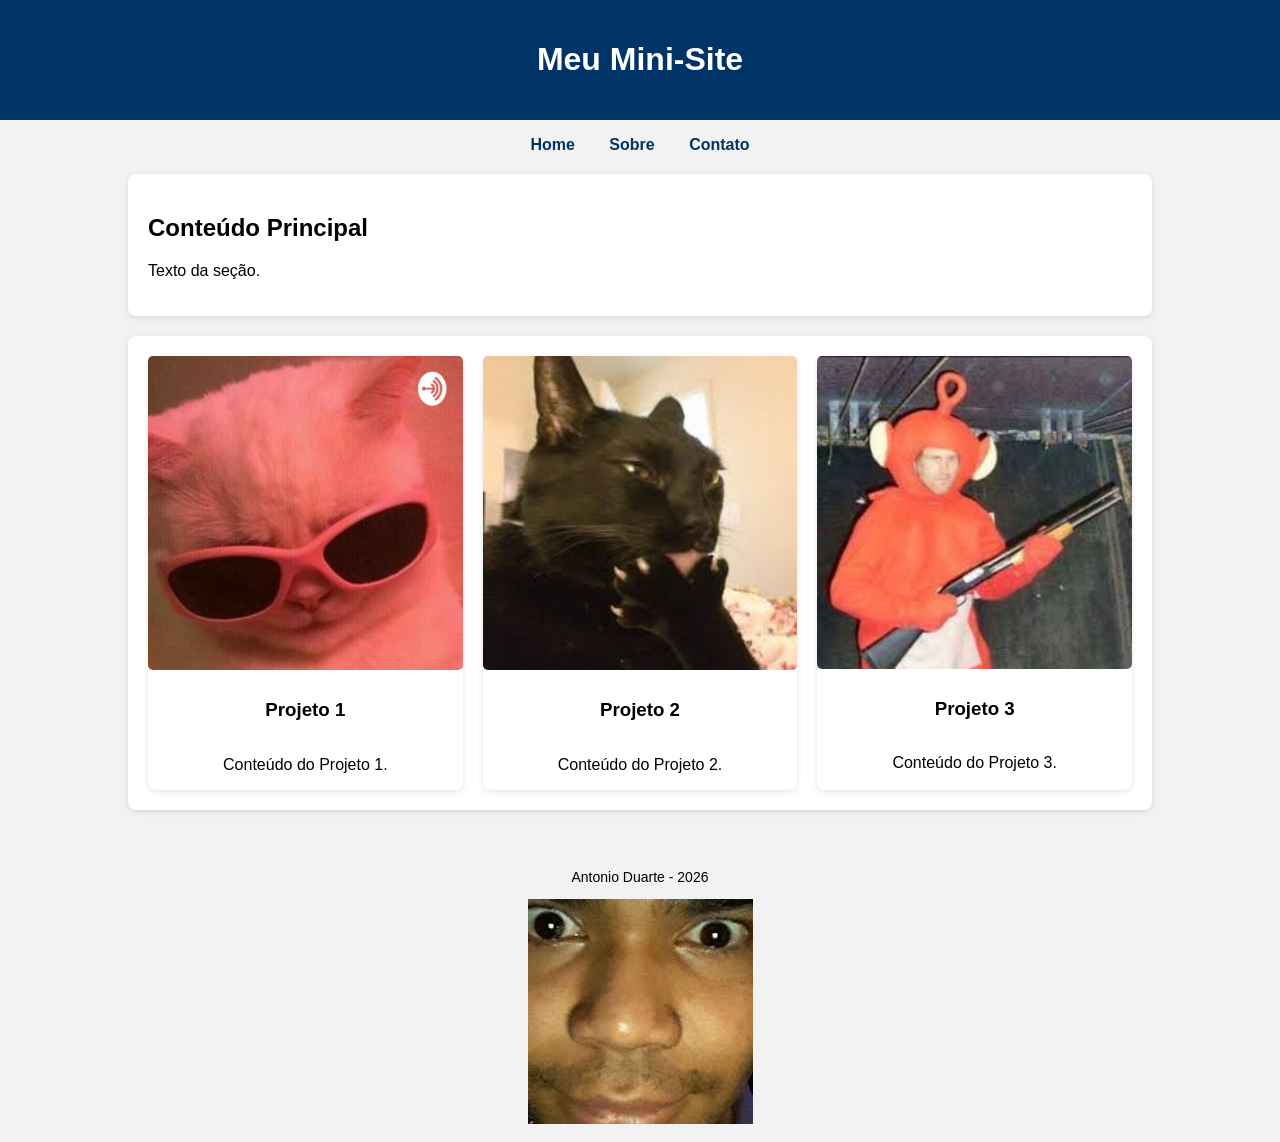
<file: roteiro 6/index.html>
<!DOCTYPE html>
<html lang="pt-BR">

<head>
    <meta charset="UTF-8">
    <title>Mini-Site</title>
    <link rel="stylesheet" href="assets/css/style.css">
    <meta name="viewport" content="width=device-width, initial-scale=1.0">
</head>

<body>
    <header>
        <h1>Meu Mini-Site</h1>
    </header>

  <div class="container">
    <nav>
        <ul>
            <li><a href="index.html">Home</a></li>
            <li><a href="sobre.html">Sobre</a></li>
            <li><a href="contato.html">Contato</a></li>
        </ul>
    </nav>
    <main>
        <section>
            <h2>Conteúdo Principal</h2>
            <p>Texto da seção.</p>
        </section>
        <section class="cards">
            <div class="card"> 
                <img src="assets/img/10040800-1603237067095-eb9175900d5cc.jpg" alt="projeto 1">
                <h3>Projeto 1</h3>
                 <p>Conteúdo do Projeto 1.</p> 
            </div>
            <div class="card">
                <img src="assets/img/images (cópia).jpeg" alt="projeto 2">
                 <h3>Projeto 2</h3> 
                 <p>Conteúdo do Projeto 2.</p> 
            </div>
            <div class="card">
                <img src="assets/img/images (2).jpeg" alt="projeto 3">
                 <h3>Projeto 3</h3> 
                 <p>Conteúdo do Projeto 3.</p> 
            </div>
        </section>
    </main>
    <footer>
        <p>Antonio Duarte - 2026</p>
        <img src="assets/img/images.jpeg" alt="Foto de perfil">
    </footer>
 </div>

</body>
</html>
</file>
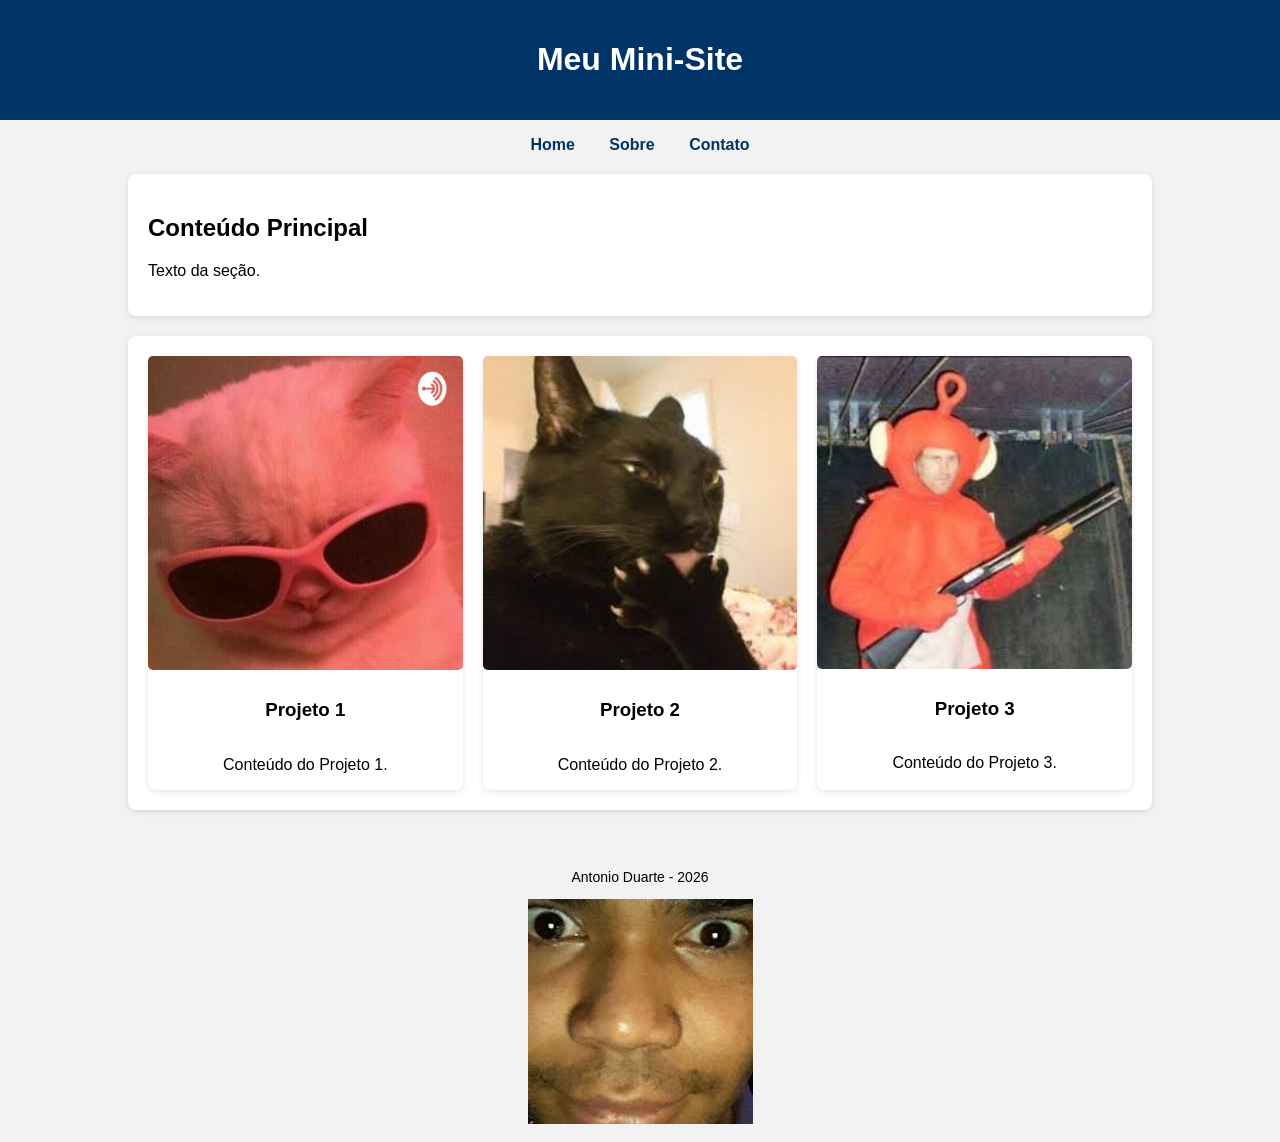
<file: roteiro 7/index.html>
<!DOCTYPE html>
<html lang="pt-BR">

<head>
    <meta charset="UTF-8">
    <title>Mini-Site</title>
    <link rel="stylesheet" href="assets/css/style.css">
    <meta name="viewport" content="width=device-width, initial-scale=1.0">
</head>

<body>
    <header>
        <h1>Meu Mini-Site</h1>
    </header>

  <div class="container">
    <nav>
        <ul>
            <li><a href="index.html">Home</a></li>
            <li><a href="sobre.html">Sobre</a></li>
            <li><a href="contato.html">Contato</a></li>
        </ul>
    </nav>
    <main>
        <section>
            <h2>Conteúdo Principal</h2>
            <p>Texto da seção.</p>
        </section>
        <section class="cards">
            <div class="card"> 
                <img src="assets/img/10040800-1603237067095-eb9175900d5cc.jpg" alt="projeto 1">
                <h3>Projeto 1</h3>
                 <p>Conteúdo do Projeto 1.</p> 
            </div>
            <div class="card">
                <img src="assets/img/images (cópia).jpeg" alt="projeto 2">
                 <h3>Projeto 2</h3> 
                 <p>Conteúdo do Projeto 2.</p> 
            </div>
            <div class="card">
                <img src="assets/img/images (2).jpeg" alt="projeto 3">
                 <h3>Projeto 3</h3> 
                 <p>Conteúdo do Projeto 3.</p> 
            </div>
        </section>
    </main>
    <footer>
        <p>Antonio Duarte - 2026</p>
        <img src="assets/img/images.jpeg" alt="Foto de perfil">
    </footer>
 </div>


 
</body>
</html>
</file>
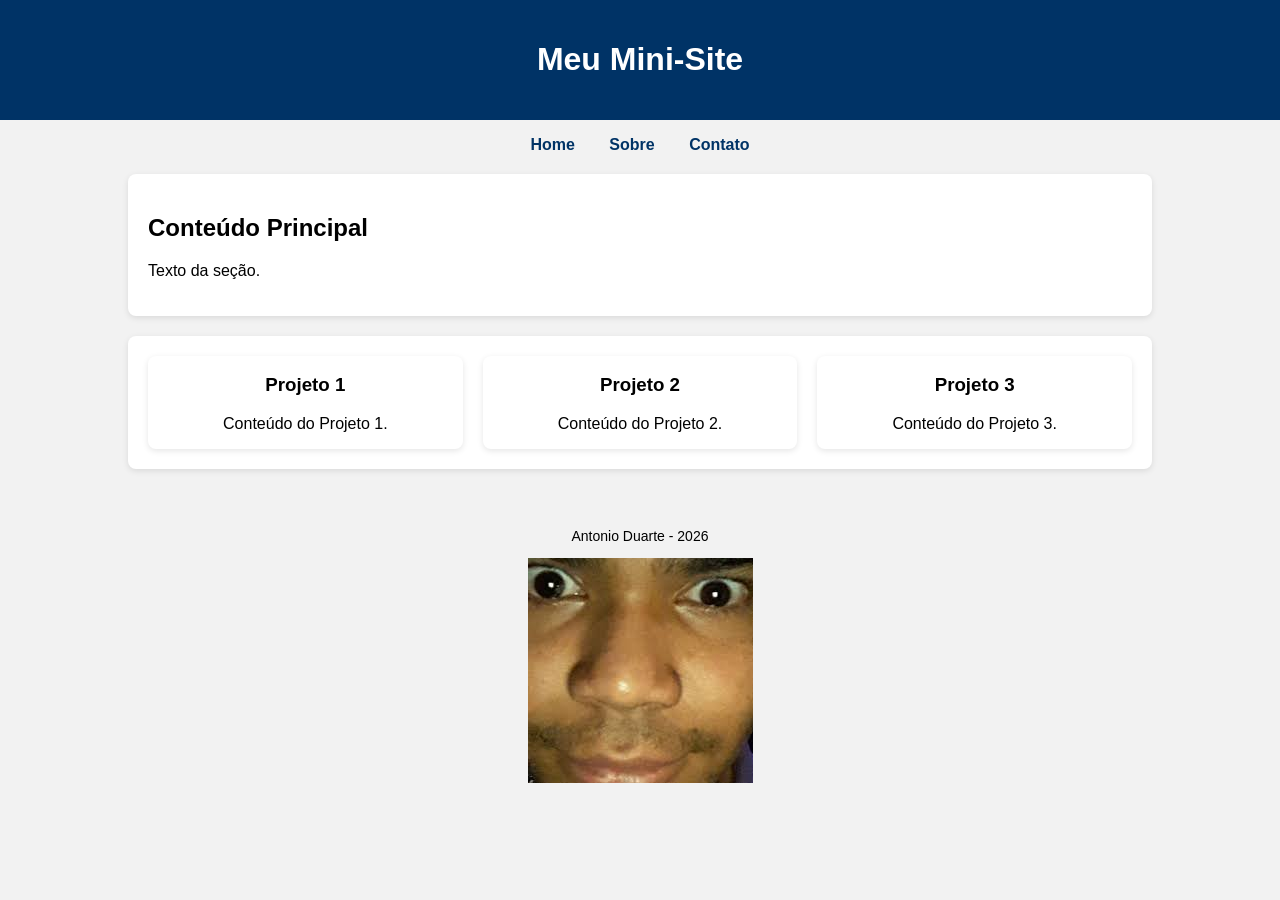
<file: prog-internet-2026/roteiro 4/index.html>
<!DOCTYPE html>
<html lang="pt-BR">

<head>
    <meta charset="UTF-8">
    <title>Mini-Site</title>
    <link rel="stylesheet" href="assets/css/style.css">
    <meta name="viewport" content="width=device-width, initial-scale=1.0">
</head>

<body>
    <header>
        <h1>Meu Mini-Site</h1>
    </header>

  <div class="container">
    <nav>
        <ul>
            <li><a href="index.html">Home</a></li>
            <li><a href="sobre.html">Sobre</a></li>
            <li><a href="contato.html">Contato</a></li>
        </ul>
    </nav>
    <main>
        <section>
            <h2>Conteúdo Principal</h2>
            <p>Texto da seção.</p>
        </section>
        <section class="cards">
            <div class="card"> <h3>Projeto 1</h3> <p>Conteúdo do Projeto 1.</p> </div>
            <div class="card"> <h3>Projeto 2</h3> <p>Conteúdo do Projeto 2.</p> </div>
            <div class="card"> <h3>Projeto 3</h3> <p>Conteúdo do Projeto 3.</p> </div>
        </section>
    </main>
    <footer>
        <p>Antonio Duarte - 2026</p>
        <img src="assets/img/images.jpeg" alt="Foto de perfil">
    </footer>
 </div>

</body>
</html>
</file>
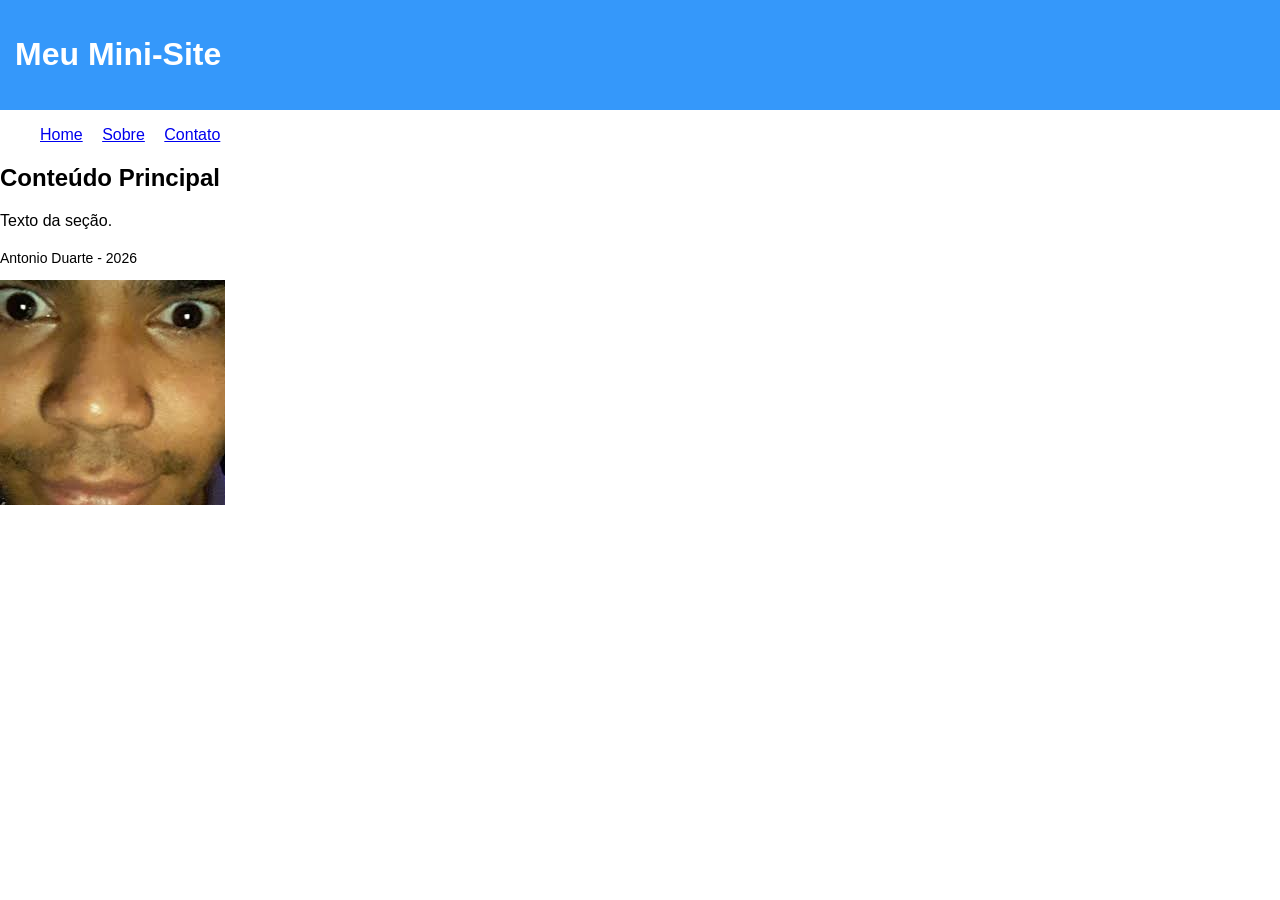
<file: prog-internet-2026/roteiro-2/index.html>
<!DOCTYPE html>
<html lang="pt-BR">

<head>
    <meta charset="UTF-8">
    <title>Mini-Site</title>
    <link rel="stylesheet" href="assets/css/style.css">
</head>

<body>
    <header>
        <h1>Meu Mini-Site</h1>
    </header>
    <nav>
        <ul>
            <li><a href="index.html">Home</a></li>
            <li><a href="sobre.html">Sobre</a></li>
            <li><a href="contato.html">Contato</a></li>
        </ul>
    </nav>
    <main>
        <section>
            <h2>Conteúdo Principal</h2>
            <p>Texto da seção.</p>
        </section>
    </main>
    <footer>
        <p>Antonio Duarte - 2026</p>
        <img src="assets/img/images.jpeg" alt="Foto de perfil">
    </footer>
</body>

</html>
</file>
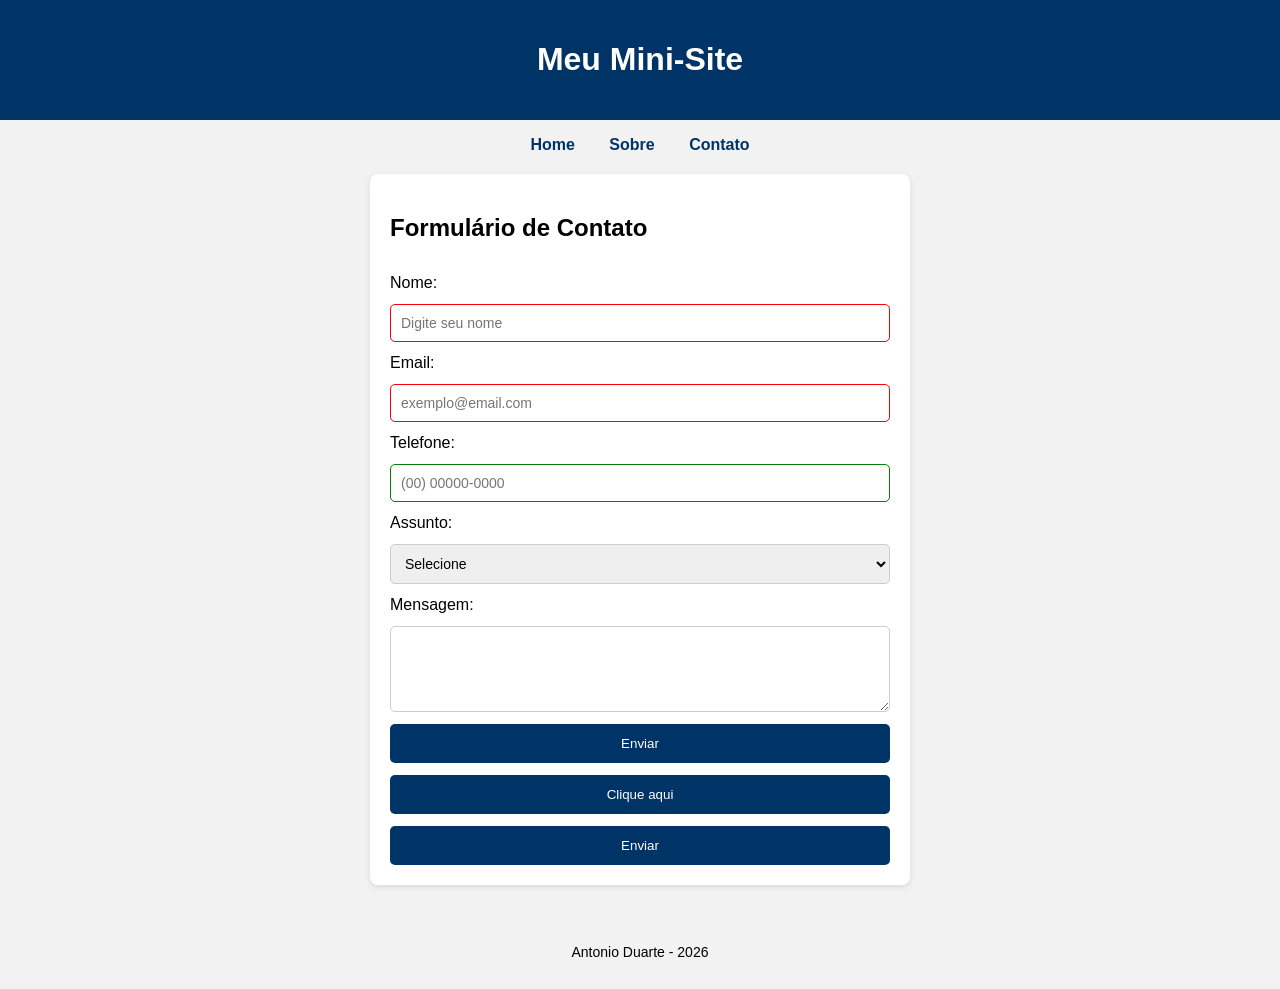
<file: roteiro 6/contato.html>
<!DOCTYPE html>
<html lang="en">

<head>
  <meta charset="UTF-8">
  <meta name="viewport" content="width=device-width, initial-scale=1.0">
  <title>Formulario de Contato</title>
  <link rel="stylesheet" href="assets/css/style.css">
</head>

<body>

  <header>
    <h1>Meu Mini-Site</h1>
  </header>

  <div class="container">
    <nav>
      <ul>
        <li><a href="index.html">Home</a></li>
        <li><a href="sobre.html">Sobre</a></li>
        <li><a href="contato.html">Contato</a></li>
      </ul>
    </nav>
  </div>

  <form class="form-contato">

    <h2>Formulário de Contato</h2>

    <label for="name">Nome:</label>
    <input type="text" id="nome" required minlength="3" placeholder="Digite seu nome">

    <label for="email">Email:</label>
    <input type="email" id="email" required placeholder="exemplo@email.com">

    <label for="telefone">Telefone:</label>
    <input type="tel" id="telefone" pattern="[0-9]{10,11}" placeholder="(00) 00000-0000">

    <label for="assunto">Assunto:</label>
    <select id="assunto">
      <option value="">Selecione</option>
      <option value="duvida">Dúvida</option>
      <option value="sugestao">Sugestão</option>
      <option value="contato">Contato</option>
    </select>

    <label for="mensagem">Mensagem:</label>
    <textarea id="mensagem" rows="4" required></textarea>

    <button type="submit">Enviar</button>
    <button type="button" onclick='document.getElementById("demo").innerHTML = "Olá Mundo!"'>Clique aqui</button>

    <button type="submit">Enviar</button>

  </form>

  <footer>
    <p>Antonio Duarte - 2026</p>
  </footer>

</body>

</html>
</file>
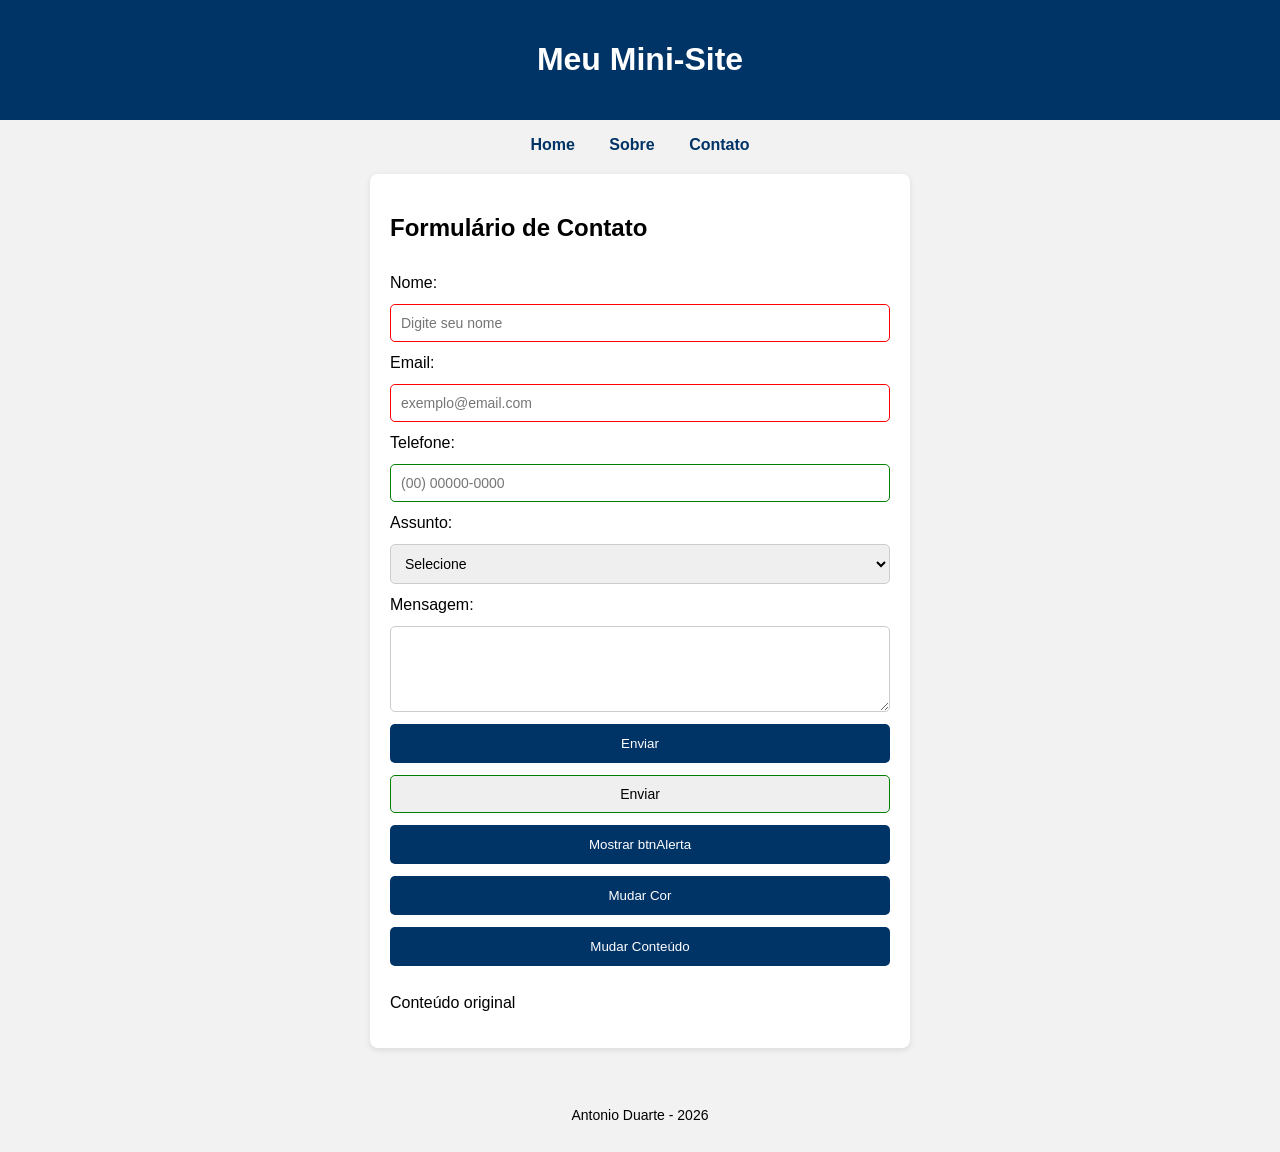
<file: roteiro 7/contato.html>
<!DOCTYPE html>
<html lang="en">

<head>
  <meta charset="UTF-8">
  <meta name="viewport" content="width=device-width, initial-scale=1.0">
  <title>Formulario de Contato</title>
  <link rel="stylesheet" href="assets/css/style.css">
</head>

<body>

  <header>
    <h1>Meu Mini-Site</h1>
  </header>

  <div class="container">
    <nav>
      <ul>
        <li><a href="index.html">Home</a></li>
        <li><a href="sobre.html">Sobre</a></li>
        <li><a href="contato.html">Contato</a></li>
      </ul>
    </nav>
  </div>

  <form class="form-contato">

    <h2>Formulário de Contato</h2>

    <label for="name">Nome:</label>
    <input type="text" id="nome" required minlength="3" placeholder="Digite seu nome">

    <label for="email">Email:</label>
    <input type="email" id="email" required placeholder="exemplo@email.com">

    <!-- <label for="CEP">CEP:</label> -->
    <!-- <input type="text" id="cep" required placeholder="Digite seu CEP"> -->

    <label for="telefone">Telefone:</label>
    <input type="tel" id="telefone" pattern="[0-9]{10,11}" placeholder="(00) 00000-0000">

    <label for="assunto">Assunto:</label>
    <select id="assunto">
      <option value="">Selecione</option>
      <option value="duvida">Dúvida</option>
      <option value="sugestao">Sugestão</option>
      <option value="contato">Contato</option>
    </select>

    <label for="mensagem">Mensagem:</label>
    <textarea id="mensagem" rows="4" required></textarea>

    <!-- <button type="submit">Enviar</button> -->
    <!-- <button type="button" onclick='document.getElementById("demo").innerHTML = "Olá Mundo!"'>Clique aqui</button> -->

    <button type="submit">Enviar</button>
    <input type="submit" value="Enviar">

    <button id="btnAlerta">Mostrar btnAlerta</button>
    <button id="btnCor">Mudar Cor</button>
    <button id="btnConteudo">Mudar Conteúdo</button>
    
    <p id="conteudo">Conteúdo original</p>

  </form>

  <footer>
    <p>Antonio Duarte - 2026</p>
  </footer>

  <script src="assets/js/script.js"></script>

</body>

</html>
</file>
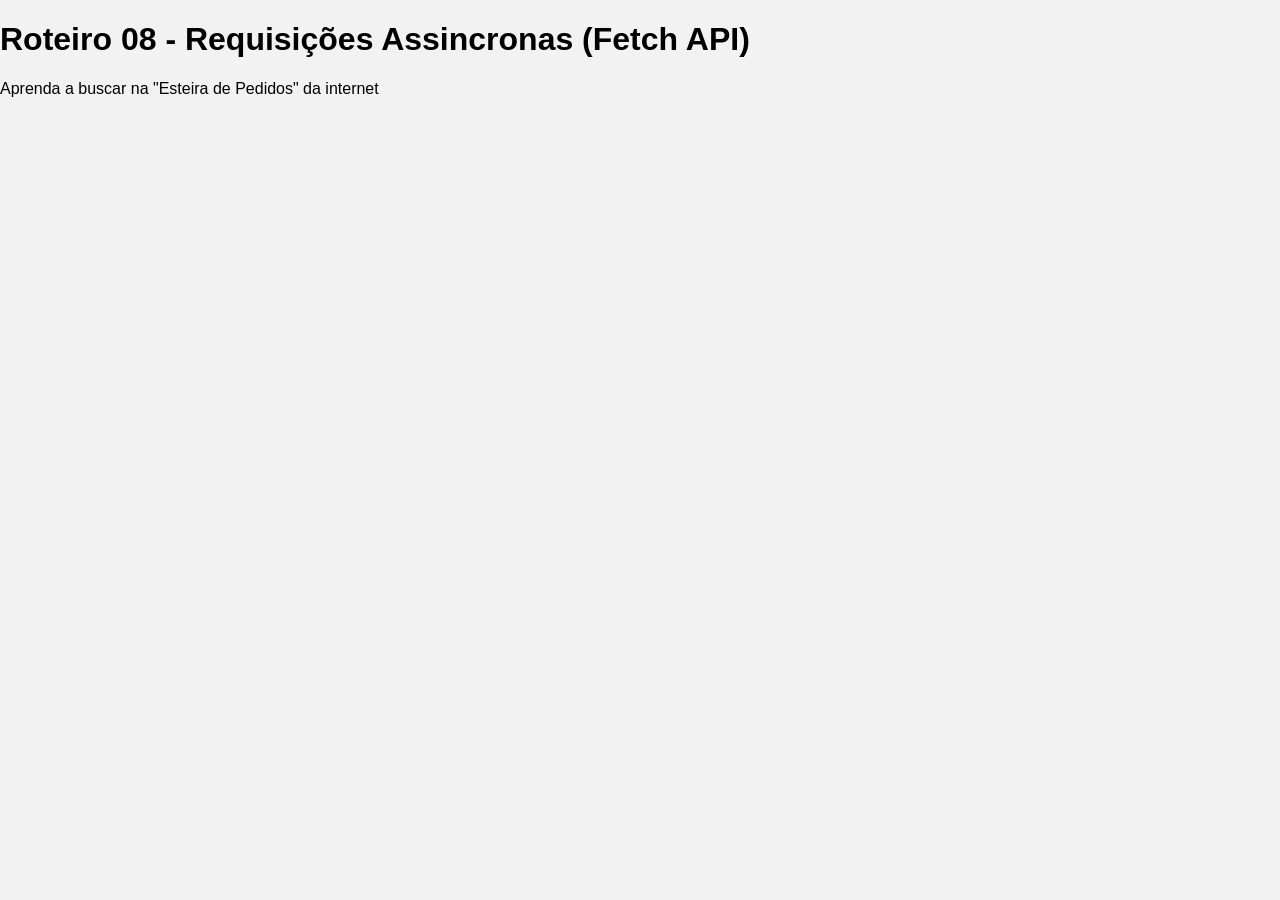
<file: roteiro 8/index-api.html>
<!DOCTYPE html>
<html lang="pt-BR">

<head>
    <meta charset="UTF-8">
    <title>Mini-Site</title>
    <link rel="stylesheet" href="assets/css/style.css">
    <meta name="viewport" content="width=device-width, initial-scale=1.0">
    <title>Roteiro 08 - Laboratório de Fetch API</title>

    <style>

    </style>
</head>

<body>

    <h1> Roteiro 08 - Requisições Assincronas (Fetch API)</h1>
    <p> Aprenda a buscar na "Esteira de Pedidos" da internet</p>

    <!-- MICRO PROGRAMA 1 : O ORÁCULO -->
    <div class="box">

    </div>

    <!-- MICRO PROGRAMA 2: BUSCADOR DE PETS -->
    <div class="box">

    </div>

    <!-- DESAFIO FINAL: VIACEP -->
    <div class="box">

    </div>

    <script>
        //METÁFORA: fetch (pedido) -> .json()(cozinha)-> dados (Garçom)
    </script>

</body>

</html>
</file>
<file: roteiro 6/assets/css/style.css>
body {
    font-family: Arial, sans-serif;
    margin: 0;
    background-color: #f2f2f2;
}

.container {
    width: 80%;
    margin: 0 auto;
}

header {
    background-color: #003366;
    color: white;
    padding: 20px;
    text-align: center;
}

nav ul {
    list-style: none;
    padding: 0;
    text-align: center;
}

nav li {
    display: inline;
    margin: 0 15px;
}

nav a {
    text-decoration: none;
    color: #003366;
    font-weight: bold;
}

nav a:hover {
    color: #ffffff;
    /* Altera a cor do link ao passar o mouse */
    font-size: 25px;
    /* Aumenta o tamanho da fonte ao passar o mouse */
    background-color: #003366;
    /* Adiciona um fundo azul claro ao passar o mouse */
}

section {
    background-color: white;
    padding: 20px;
    margin-top: 20px;
    border-radius: 8px;
    box-shadow: 0px 2px 6px rgba(0, 0, 0, 0.1);
}

footer {
    margin-top: 30px;
    padding: 15px;
    text-align: center;
    font-size: 14px;
}

.cards {
    display: flex;
    gap: 20px;
    justify-content: center;
    margin-top: 20px;
}

.card {
    display: flex;
    flex-direction: column;
    background-color: #fff;
    padding: 20;
    border-radius: 8px;
    width: 250px;
    box-shadow: 0px 2px 6px rgba(0, 0, 0, 0.1);
    text-align: center;
    flex: 1;
}

.card:active {
    transform: translateY(3px);
    box-shadow: 0px 1px 3px rgba(0, 0, 0, 0.1);
    width: 220px;
    background-color: #a0a0a0;
}

.card img {
    width: 100%;
    border-radius: 5px;
    margin-bottom: 10px;

}

.card:hover {
    transform: rotate(3deg) translateY(-5px);
    box-shadow: 0px 4px 12px rgba(0, 0, 0, 0.2);
    transition: all 0.3s ease;
}

@media(max-width: 768px) {
    .cards {
        flex-direction: column;
        align-items: center;
    }

    form {
        width: 90%;
    }
}

.cards:hover {
    transform: translate3d(0, -5px, 0);
    box-shadow: 0px 4px 12px rgba(0, 0, 0, 0.2);
    transition: all 0.3s ease;
    background-color: #a0a0a0;
}

form {
    display: flex;
    flex-direction: column;
    gap: 12px;
    /* Adiciona um espaço entre os elementos do formulário */
    background-color: white;
    padding: 20px;
    /* Adiciona um preenchimento interno para o formulário */
    border-radius: 8px;
    box-shadow: 0px 2px 6px rgba(0, 0, 0, 0.1);
    max-width: 500px;
    /* Define a largura máxima do formulário */
    margin: 20px auto;
}

input,
textarea,
select {
    padding: 10px;
    border: 1px solid #ccc;
    border-radius: 5px;
    font-size: 14px;
}

input:focus, /* Estiliza os campos de entrada quando estão em foco (clicados) */
textarea:focus,
select:focus {
    outline: none;
    border-color: #003366;
    box-shadow: 0 0 5px rgba(0, 51, 102, 0.3);
}

button { /* Estiliza o botão de envio do formulário */
    background-color: #003366;
    color: white;
    padding: 12px;
    border: none;
    border-radius: 5px;
    cursor: pointer; /* Adiciona um cursor de ponteiro para indicar que o botão é clicável */
    transition: background-color 0.3s ease;
}



button:hover { /* Altera a cor de fundo do botão ao passar o mouse */
    background-color: #0055aa;
}

input:valid {
    border-color: green;
}

input:invalid {
    border-color: red;
}
</file>
<file: roteiro 7/assets/css/style.css>
body {
    font-family: Arial, sans-serif;
    margin: 0;
    background-color: #f2f2f2;
}

.container {
    width: 80%;
    margin: 0 auto;
}

header {
    background-color: #003366;
    color: white;
    padding: 20px;
    text-align: center;
}

nav ul {
    list-style: none;
    padding: 0;
    text-align: center;
}

nav li {
    display: inline;
    margin: 0 15px;
}

nav a {
    text-decoration: none;
    color: #003366;
    font-weight: bold;
}

nav a:hover {
    color: #ffffff;
    /* Altera a cor do link ao passar o mouse */
    font-size: 25px;
    /* Aumenta o tamanho da fonte ao passar o mouse */
    background-color: #003366;
    /* Adiciona um fundo azul claro ao passar o mouse */
}

section {
    background-color: white;
    padding: 20px;
    margin-top: 20px;
    border-radius: 8px;
    box-shadow: 0px 2px 6px rgba(0, 0, 0, 0.1);
}

footer {
    margin-top: 30px;
    padding: 15px;
    text-align: center;
    font-size: 14px;
}

.cards {
    display: flex;
    gap: 20px;
    justify-content: center;
    margin-top: 20px;
}

.card {
    display: flex;
    flex-direction: column;
    background-color: #fff;
    padding: 20;
    border-radius: 8px;
    width: 250px;
    box-shadow: 0px 2px 6px rgba(0, 0, 0, 0.1);
    text-align: center;
    flex: 1;
}

.card:active {
    transform: translateY(3px);
    box-shadow: 0px 1px 3px rgba(0, 0, 0, 0.1);
    width: 220px;
    background-color: #a0a0a0;
}

.card img {
    width: 100%;
    border-radius: 5px;
    margin-bottom: 10px;

}

.card:hover {
    transform: rotate(3deg) translateY(-5px);
    box-shadow: 0px 4px 12px rgba(0, 0, 0, 0.2);
    transition: all 0.3s ease;
}

@media(max-width: 768px) {
    .cards {
        flex-direction: column;
        align-items: center;
    }

    form {
        width: 90%;
    }
}

.cards:hover {
    transform: translate3d(0, -5px, 0);
    box-shadow: 0px 4px 12px rgba(0, 0, 0, 0.2);
    transition: all 0.3s ease;
    background-color: #a0a0a0;
}

form {
    display: flex;
    flex-direction: column;
    gap: 12px;
    /* Adiciona um espaço entre os elementos do formulário */
    background-color: white;
    padding: 20px;
    /* Adiciona um preenchimento interno para o formulário */
    border-radius: 8px;
    box-shadow: 0px 2px 6px rgba(0, 0, 0, 0.1);
    max-width: 500px;
    /* Define a largura máxima do formulário */
    margin: 20px auto;
}

input,
textarea,
select {
    padding: 10px;
    border: 1px solid #ccc;
    border-radius: 5px;
    font-size: 14px;
}

input:focus, /* Estiliza os campos de entrada quando estão em foco (clicados) */
textarea:focus,
select:focus {
    outline: none;
    border-color: #003366;
    box-shadow: 0 0 5px rgba(0, 51, 102, 0.3);
}

button { /* Estiliza o botão de envio do formulário */
    background-color: #003366;
    color: white;
    padding: 12px;
    border: none;
    border-radius: 5px;
    cursor: pointer; /* Adiciona um cursor de ponteiro para indicar que o botão é clicável */
    transition: background-color 0.3s ease;
}



button:hover { /* Altera a cor de fundo do botão ao passar o mouse */
    background-color: #0055aa;
}

input:valid {
    border-color: green;
}

input:invalid {
    border-color: red;
}
</file>
<file: prog-internet-2026/roteiro 4/assets/css/style.css>
body {
font-family: Arial, sans-serif;
margin: 0;
background-color: #f2f2f2;
}
.container {
width: 80%;
margin: 0 auto;
}
header {
background-color: #003366;
color: white;
padding: 20px;
text-align: center;
}
nav ul {
list-style: none;
padding: 0;
text-align: center;
}
nav li {
display: inline;
margin: 0 15px;
}
nav a {
text-decoration: none;
color: #003366;
font-weight: bold;
}
nav a:hover {
color: #ffffff;/* Altera a cor do link ao passar o mouse */
font-size: 25px;/* Aumenta o tamanho da fonte ao passar o mouse */
background-color: #003366;/* Adiciona um fundo azul claro ao passar o mouse */
}
section {
background-color: white;
padding: 20px;
margin-top: 20px;
border-radius: 8px;
box-shadow: 0px 2px 6px rgba(0,0,0,0.1);
}
footer {
margin-top: 30px;
padding: 15px;
text-align: center;
font-size: 14px;
}

.cards {
display: flex;
gap: 20px;
margin-top: 20px;   
}

.card {
background-color: #fff;
padding: 20;
border-radius: 8px;
box-shadow: 0px 2px 6px rgba(0,0,0,0.1);
flex: 1;
text-align: center;
flex-direction: column;
width: 250px;
}
</file>
<file: prog-internet-2026/roteiro-2/assets/css/style.css>
body {
    font-family: Arial, sans-serif;
    margin: 0;
}

header {
    background-color: #3598fa;
    color: white;
    padding: 15px;
}

nav ul {
    list-style: none;
}

nav li {
    display: inline;
    margin-right: 15px;
}

footer {
    margin-top: 20px;
    font-size: 14px;
}
</file>
<file: roteiro 8/assets/css/style.css>
body {
    font-family: Arial, sans-serif;
    margin: 0;
    background-color: #f2f2f2;
}

.container {
    width: 80%;
    margin: 0 auto;
}

header {
    background-color: #003366;
    color: white;
    padding: 20px;
    text-align: center;
}

nav ul {
    list-style: none;
    padding: 0;
    text-align: center;
}

nav li {
    display: inline;
    margin: 0 15px;
}

nav a {
    text-decoration: none;
    color: #003366;
    font-weight: bold;
}

nav a:hover {
    color: #ffffff;
    /* Altera a cor do link ao passar o mouse */
    font-size: 25px;
    /* Aumenta o tamanho da fonte ao passar o mouse */
    background-color: #003366;
    /* Adiciona um fundo azul claro ao passar o mouse */
}

section {
    background-color: white;
    padding: 20px;
    margin-top: 20px;
    border-radius: 8px;
    box-shadow: 0px 2px 6px rgba(0, 0, 0, 0.1);
}

footer {
    margin-top: 30px;
    padding: 15px;
    text-align: center;
    font-size: 14px;
}

.cards {
    display: flex;
    gap: 20px;
    justify-content: center;
    margin-top: 20px;
}

.card {
    display: flex;
    flex-direction: column;
    background-color: #fff;
    padding: 20;
    border-radius: 8px;
    width: 250px;
    box-shadow: 0px 2px 6px rgba(0, 0, 0, 0.1);
    text-align: center;
    flex: 1;
}

.card:active {
    transform: translateY(3px);
    box-shadow: 0px 1px 3px rgba(0, 0, 0, 0.1);
    width: 220px;
    background-color: #a0a0a0;
}

.card img {
    width: 100%;
    border-radius: 5px;
    margin-bottom: 10px;

}

.card:hover {
    transform: rotate(3deg) translateY(-5px);
    box-shadow: 0px 4px 12px rgba(0, 0, 0, 0.2);
    transition: all 0.3s ease;
}

@media(max-width: 768px) {
    .cards {
        flex-direction: column;
        align-items: center;
    }

    form {
        width: 90%;
    }
}

.cards:hover {
    transform: translate3d(0, -5px, 0);
    box-shadow: 0px 4px 12px rgba(0, 0, 0, 0.2);
    transition: all 0.3s ease;
    background-color: #a0a0a0;
}

form {
    display: flex;
    flex-direction: column;
    gap: 12px;
    /* Adiciona um espaço entre os elementos do formulário */
    background-color: white;
    padding: 20px;
    /* Adiciona um preenchimento interno para o formulário */
    border-radius: 8px;
    box-shadow: 0px 2px 6px rgba(0, 0, 0, 0.1);
    max-width: 500px;
    /* Define a largura máxima do formulário */
    margin: 20px auto;
}

input,
textarea,
select {
    padding: 10px;
    border: 1px solid #ccc;
    border-radius: 5px;
    font-size: 14px;
}

input:focus, /* Estiliza os campos de entrada quando estão em foco (clicados) */
textarea:focus,
select:focus {
    outline: none;
    border-color: #003366;
    box-shadow: 0 0 5px rgba(0, 51, 102, 0.3);
}

button { /* Estiliza o botão de envio do formulário */
    background-color: #003366;
    color: white;
    padding: 12px;
    border: none;
    border-radius: 5px;
    cursor: pointer; /* Adiciona um cursor de ponteiro para indicar que o botão é clicável */
    transition: background-color 0.3s ease;
}



button:hover { /* Altera a cor de fundo do botão ao passar o mouse */
    background-color: #0055aa;
}

input:valid {
    border-color: green;
}

input:invalid {
    border-color: red;
}
</file>
